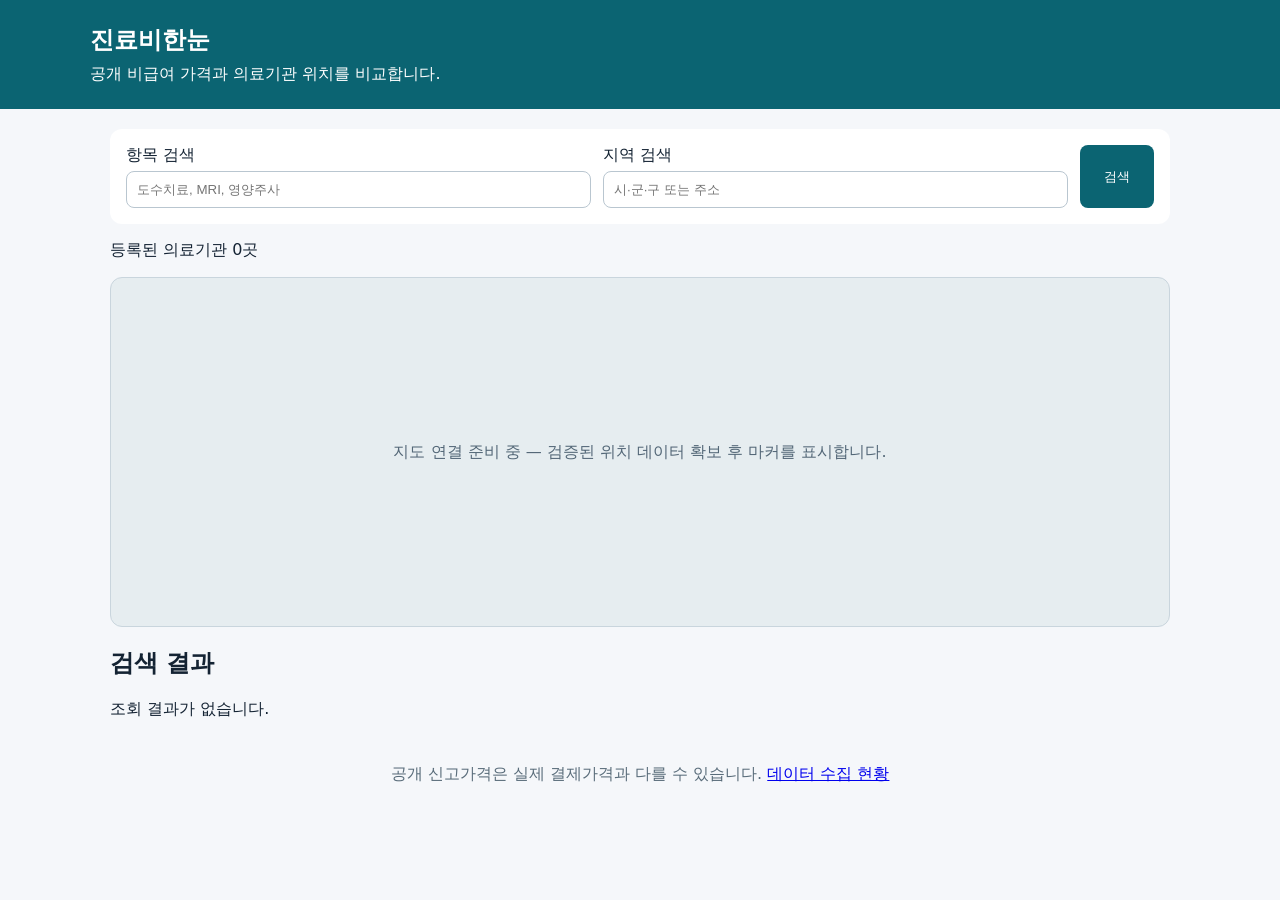
<file: index.html>
<!doctype html><html lang="ko"><head><meta charset="utf-8"><meta name="viewport" content="width=device-width,initial-scale=1"><title>진료비한눈</title><link rel="stylesheet" href="style.css"></head><body><header><h1>진료비한눈</h1><p>공개 비급여 가격과 의료기관 위치를 비교합니다.</p></header><main><section class="toolbar"><label>항목 검색 <input id="query" placeholder="도수치료, MRI, 영양주사"></label><label>지역 검색 <input id="region" placeholder="시·군·구 또는 주소"></label><button id="search">검색</button></section><p id="status" role="status">데이터를 확인하는 중...</p><div id="map" aria-label="의료기관 지도"></div><section><h2>검색 결과</h2><div id="results"></div></section></main><footer>공개 신고가격은 실제 결제가격과 다를 수 있습니다. <a href="data-status.html">데이터 수집 현황</a></footer><script src="app.js"></script></body></html>
</file>
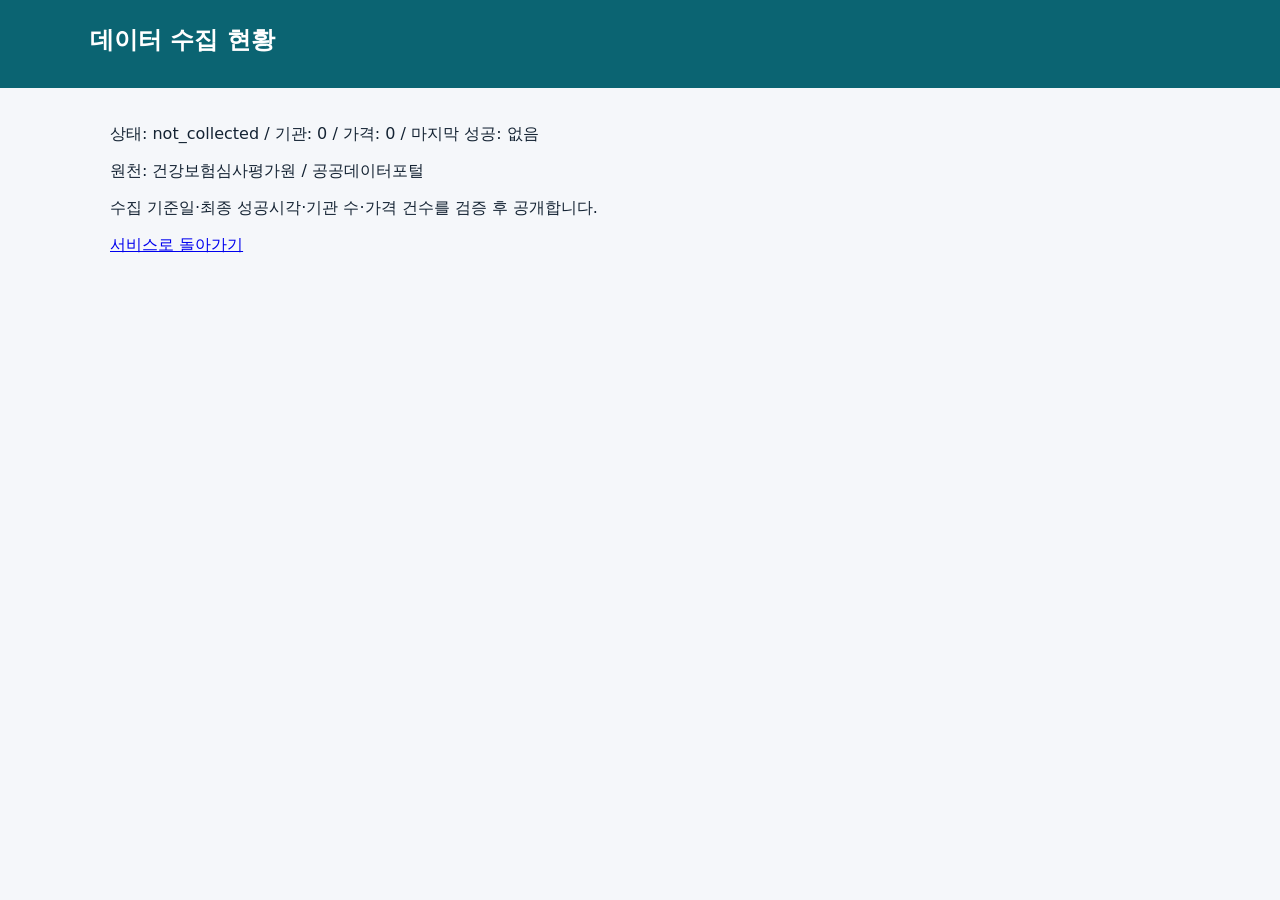
<file: data-status.html>
<!doctype html><html lang="ko"><meta charset="utf-8"><meta name="viewport" content="width=device-width,initial-scale=1"><title>데이터 수집 현황</title><link rel="stylesheet" href="style.css"><header><h1>데이터 수집 현황</h1></header><main><p id="state">확인 중...</p><p>원천: 건강보험심사평가원 / 공공데이터포털</p><p>수집 기준일·최종 성공시각·기관 수·가격 건수를 검증 후 공개합니다.</p><a href="./">서비스로 돌아가기</a></main><script>fetch('data/status.json',{cache:'no-store'}).then(r=>r.json()).then(x=>document.getElementById('state').textContent='상태: '+x.status+' / 기관: '+x.facility_count+' / 가격: '+x.price_count+' / 마지막 성공: '+(x.last_success||'없음')).catch(()=>document.getElementById('state').textContent='상태 미확인')</script></html>
</file>
<file: style.css>
:root{font-family:system-ui,-apple-system,sans-serif;color:#142333;background:#f5f7fa}*{box-sizing:border-box}body{margin:0}header{background:#0b6472;color:white;padding:24px max(20px,calc((100vw - 1100px)/2))}h1{margin:0 0 8px;font-size:1.5rem}header p{margin:0}main{max-width:1100px;margin:auto;padding:20px}.toolbar{display:flex;gap:12px;flex-wrap:wrap;background:white;padding:16px;border-radius:12px}.toolbar label{flex:1;min-width:200px}input{display:block;width:100%;padding:10px;margin-top:5px;border:1px solid #b9c6d0;border-radius:8px}button{border:0;border-radius:8px;background:#0b6472;color:white;padding:12px 24px;cursor:pointer}#map{height:350px;background:#e6edf0;border:1px solid #c9d5dd;border-radius:12px;display:grid;place-items:center;color:#536777}#results article{background:white;border:1px solid #dbe3e8;border-radius:10px;padding:16px;margin:10px 0}footer{text-align:center;padding:24px;color:#596c7a}
</file>
